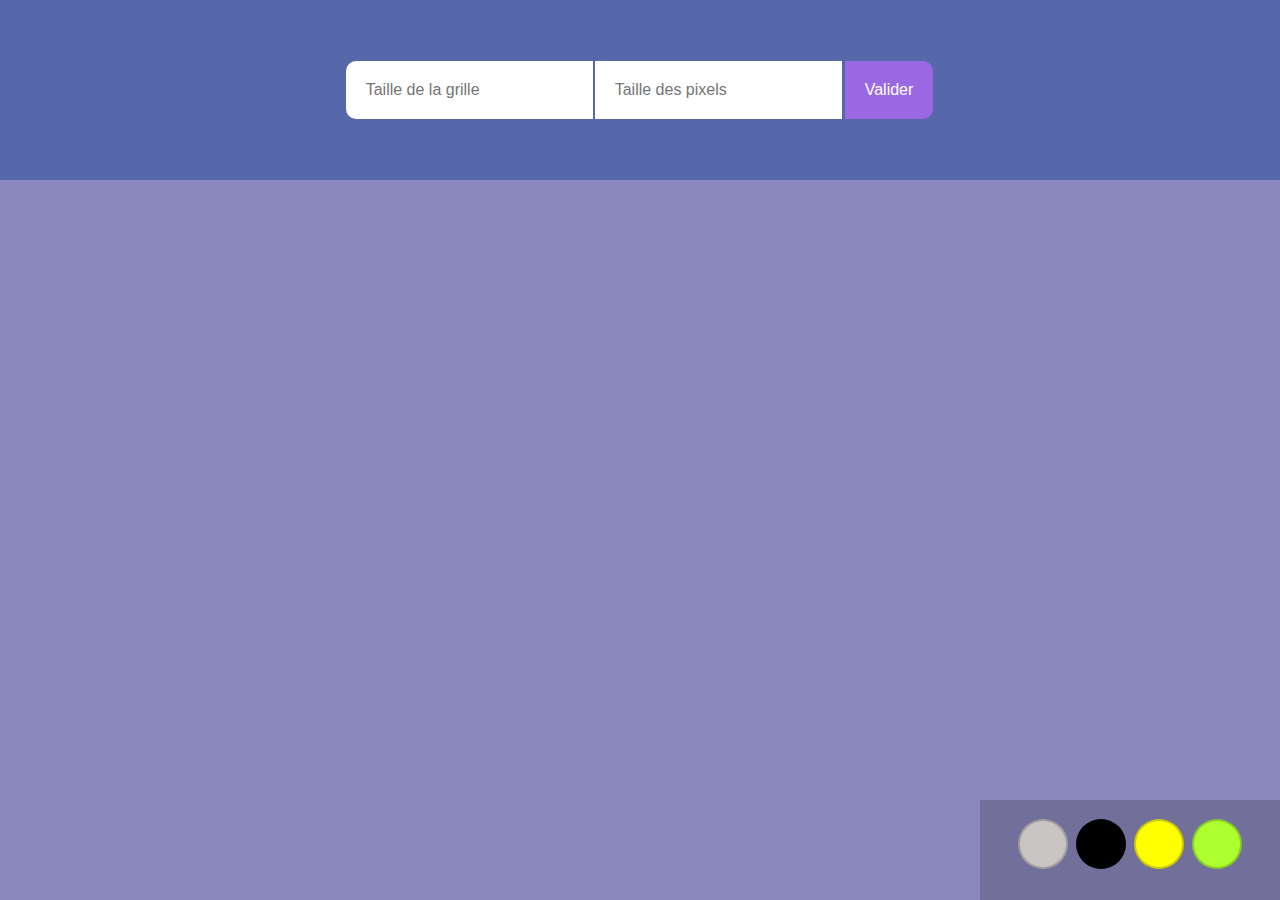
<file: index.html>
<!DOCTYPE html>
<html lang="en">
  <head>
    <meta charset="UTF-8" />
    <meta name="viewport" content="width=device-width, initial-scale=1.0" />
    <meta http-equiv="X-UA-Compatible" content="ie=edge" />
    <title>Invader</title>
    <link rel="stylesheet" href="style.css" />
  </head>
  <body>
    <header>
    <form class="configuration">
      <input type="number" placeholder="Taille de la grille" class="gridSize">
      <input type="number" placeholder="Taille des pixels" class="pixelSize">
      <button type="submit">Valider</button>
    </form>
  </header>
    <div class="container">
    <div class="invader">

    </div>
    <div class="pixelColor">
      <input type="button" class="empty" >
      <input type="button" class="plain" > 
      <input type="button" class="light" >
      <input type="button" class="highlight" >
     </div>
    <script src="app.js"></script>
 
  </body>

</html>
</file>
<file: style.css>
* {
  gap: 0;
  margin: 0;
  padding: 0;
  box-sizing: border-box;
}

header {
  background-color: #5667aa;
  height: 20vh;
  display: flex;
  justify-content: center;
}

form {
  margin: auto;
}
input {
  padding: 20px;
  margin: -1px;
  border: none;
  font-size: 1rem;
}
.gridSize {
  border-top-left-radius: 10px;
  border-bottom-left-radius: 10px;
  padding: 20px;
}
button {
  padding: 20px;
  border-top-right-radius: 10px;
  border-bottom-right-radius: 10px;
  border: none;
  background-color: #9b68e4;
  color: white;
  font-size: 1rem;
}
.container {
  background-color: #8b88be;
  width: 100%;
  height: 80vh;
  display: flex;
  justify-content: center;
}
.invader {
  margin: auto;
  display: grid;
  min-height: calc(100vh-20vh);
  grid-template-columns: repeat(8, 0fr);
  grid-template-rows: repeat(8, 0fr);
}

.square {
  background-color: white;
  width: 20px;
  height: 20px;
  border: 2px solid rgb(187, 186, 186);
}

.plain {
  background-color: #000000;
}

.empty {
  background-color: #cac5c5;
}

.light {
  background-color: #ffff00;
}
.highlight {
  background-color: #adff2f;
}
.pixelColor {
  display: flex;
  gap: 10px;
  height: 100px;
  width: 300px;
  position: fixed;
  bottom: 0px;
  right: 0px;
  background-color: rgba(0, 0, 0, 0.18);
  padding: 20px;
  justify-content: center;
}
input[type="button"] {
  border-radius: 50%;
  height: 50px;
  width: 50px;
  transition: transform 0.2s ease;
  border: 2px solid rgba(0, 0, 0, 0.2);
}
</file>
